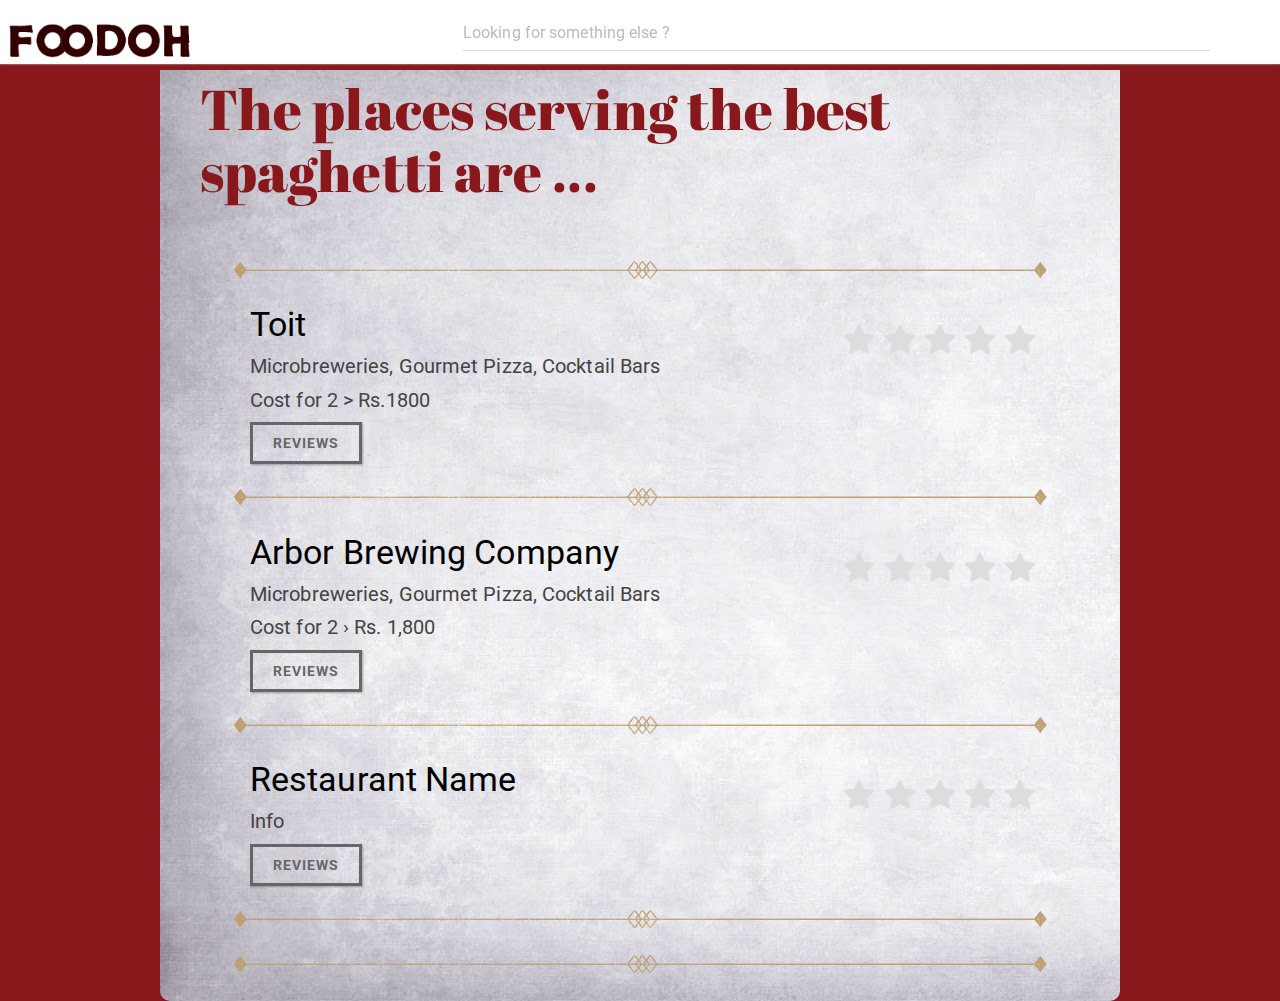
<file: ui/results.html>
<!DOCTYPE html>
<html>
<head>
	<meta charset="utf-8" />
	<title>Foodoh|Results</title>
	<link rel="stylesheet" href="css/bootstrap.min.css">
	<link href='https://fonts.googleapis.com/css?family=Fjalla+One' rel='stylesheet' type='text/css'>
	<link href='https://fonts.googleapis.com/css?family=Abril+Fatface' rel='stylesheet' type='text/css'>
	<link rel="stylesheet" href="https://maxcdn.bootstrapcdn.com/font-awesome/4.4.0/css/font-awesome.min.css">
	<script src="js/jquery.min.js" type="text/javascript"></script>
	<script src="js/bootstrap.min.js" type="text/javascript"></script>
	<script src="js/script.js" type="text/javascript"></script>
	<link rel="stylesheet" href="css/results.css">
	<link rel="stylesheet" href="css/style1.css">	
</head>
<body style="background-color:#89181c;">

<nav class="navbar navbar-findcond navbar-fixed-top">
    <div class="container">
		<div class="navbar-header">
			<button type="button" class="navbar-toggle collapsed" data-toggle="collapse" data-target="#navbar">
				<span class="sr-only">Toggle navigation</span>
				<span class="icon-bar"></span>
				<span class="icon-bar"></span>
				<span class="icon-bar"></span>
			</button>
			<a class="navbar-brand"><img src="img/logo.png" height="80" style="top:5px; left:117px;position:absolute;"></a>
		</div>
		<div class="collapse navbar-collapse" id="navbar">
			<form class="navbar-form navbar-right search-form" role="search">
				<input type="text" class="form-control" placeholder="Looking for something else ?" size="80" />
			</form>
		</div>
	</div>
</nav>

<div class="divider" style="height:70px;"></div>

<div id="wrapper">
<h1>The places serving the best spaghetti are ...</h1>
<br><br>
			<div class="line"></div>

			<div class="result">
				
				<fieldset class="rating">
				    <input type="radio" id="star5" name="rating" value="5" /><label class = "full" for="star5" title="Awesome - 5 stars"></label>
				    <input type="radio" id="star4half" name="rating" value="4 and a half" /><label class="half" for="star4half" title="Pretty good - 4.5 stars"></label>
				    <input type="radio" id="star4" name="rating" value="4" /><label class = "full" for="star4" title="Pretty good - 4 stars"></label>
				    <input type="radio" id="star3half" name="rating" value="3 and a half" /><label class="half" for="star3half" title="Meh - 3.5 stars"></label>
				    <input type="radio" id="star3" name="rating" value="3" /><label class = "full" for="star3" title="Meh - 3 stars"></label>
				    <input type="radio" id="star2half" name="rating" value="2 and a half" /><label class="half" for="star2half" title="Kinda bad - 2.5 stars"></label>
				    <input type="radio" id="star2" name="rating" value="2" /><label class = "full" for="star2" title="Kinda bad - 2 stars"></label>
				    <input type="radio" id="star1half" name="rating" value="1 and a half" /><label class="half" for="star1half" title="Meh - 1.5 stars"></label>
				    <input type="radio" id="star1" name="rating" value="1" /><label class = "full" for="star1" title="Sucks big time - 1 star"></label>
				    <input type="radio" id="starhalf" name="rating" value="half" /><label class="half" for="starhalf" title="Sucks big time - 0.5 stars"></label>
				</fieldset>
				<h3>Toit</h3>
				<h5>Microbreweries, Gourmet Pizza, Cocktail Bars</h5>
				<h5>Cost for 2 > Rs.1800</h5>
				<button type="button" class="btn btn-black" data-toggle="modal" data-target=".bs-example-modal-lg">REVIEWS</button><br><br>
				<!---Modal-->
			</div>	
				<div class="modal fade bs-example-modal-lg" tabindex="-1" role="dialog" aria-labelledby="myLargeModalLabel">
				  <div class="modal-dialog modal-lg">
				    <div class="modal-content">
				      <ul>
				      	<li> 
I've been to toit a few times and its always busy! And yet our food has been impeccable. As you enter, your can see huge drums for fermentation and you can smell the fermentation in the air. It has its own charm. I've tried the meatball spaghetti and the veg baked nachos and they're mouth watering. They have a unique fusion of flavors which clicks. As I've been here a few times, I've managed to try the veg Oriental pizza, the veggie attack pizza and the veg paprika pizza. Their pizzas are thin crust and are very big. I was in a state of delirium after having the pizza! It sent me to another world! The stuffed zucchini is a new dish that I've loved. The filling of the zucchini is too good.@ Mind blowing food. The service though needs work as we've to try very hard to get the attention of servers even when they're free. The prices are high of a few things but in the end it's alright as the food and the ambiance are winners. 
					</li>
					<li>Pretty over crowded place on weekends...i waited for sooo long to get a table....but the beer has compensated that ...i jus loved ter beer variants....if u are a spaghetti lover then yoy should definetly head to tis place...and the food was also great....this s one of the best breweries in town....if u hav been to bangalore then dont miss this place....toit s a must go brewery....jus loved it!! </li>
				      </ul>
				    </div>
				  </div>
			</div>
				<!--Modal end-->
			<div class="line"></div>
				

			<div class="result">
				
				<fieldset class="rating">
				    <input type="radio" id="star5" name="rating" value="5" /><label class = "full" for="star5" title="Awesome - 5 stars"></label>
				    <input type="radio" id="star4half" name="rating" value="4 and a half" /><label class="half" for="star4half" title="Pretty good - 4.5 stars"></label>
				    <input type="radio" id="star4" name="rating" value="4" /><label class = "full" for="star4" title="Pretty good - 4 stars"></label>
				    <input type="radio" id="star3half" name="rating" value="3 and a half" /><label class="half" for="star3half" title="Meh - 3.5 stars"></label>
				    <input type="radio" id="star3" name="rating" value="3" /><label class = "full" for="star3" title="Meh - 3 stars"></label>
				    <input type="radio" id="star2half" name="rating" value="2 and a half" /><label class="half" for="star2half" title="Kinda bad - 2.5 stars"></label>
				    <input type="radio" id="star2" name="rating" value="2" /><label class = "full" for="star2" title="Kinda bad - 2 stars"></label>
				    <input type="radio" id="star1half" name="rating" value="1 and a half" /><label class="half" for="star1half" title="Meh - 1.5 stars"></label>
				    <input type="radio" id="star1" name="rating" value="1" /><label class = "full" for="star1" title="Sucks big time - 1 star"></label>
				    <input type="radio" id="starhalf" name="rating" value="half" /><label class="half" for="starhalf" title="Sucks big time - 0.5 stars"></label>
				</fieldset>
				<h3>Arbor Brewing Company</h3>
				<h5>Microbreweries, Gourmet Pizza, Cocktail Bars</h5>
				<h5>Cost for 2 › Rs. 1,800 </h5>

				<button type="button" class="btn btn-black" data-toggle="modal" data-target=".bs-example-modal-lg">REVIEWS</button><br><br>
				<!---Modal-->
			</div>	
				<div class="modal fade bs-example-modal-lg" tabindex="-1" role="dialog" aria-labelledby="myLargeModalLabel">
				  <div class="modal-dialog modal-lg">
				    <div class="modal-content">
				      <h3>REVIEWS</h3>
				      <ul>
				      	<li>Out of all the places I visited on my 3 day trip to Bangalore, this was the best. Tried 4 different types of brewed beers and they were really good. Specially the flaming chicken spaghetti was succulent and delicious. We ordered rack of lamb, grilled salmon and fish and chips in mains.
Loved all three and specially the sauces they were accompanied with.
It was quite an happening place and i had a good experience here. Definitely will visit again. </li>
				      	<li>Beer, Food and Ambience everything was spot on amazing. I've never enjoyed as much as I did in ABC. Had their Bangalore Bliss and 100th Brew.

For food went for their chicken wings,bbq Chicken pizza and the spicy spaghetti

Would love going back there again and again
</li>
				      </ul>
				    </div>
				  </div>
			</div>

			<div class="line"></div>
					
			<div class="result">
				
				<fieldset class="rating">
				    <input type="radio" id="star5" name="rating" value="5" /><label class = "full" for="star5" title="Awesome - 5 stars"></label>
				    <input type="radio" id="star4half" name="rating" value="4 and a half" /><label class="half" for="star4half" title="Pretty good - 4.5 stars"></label>
				    <input type="radio" id="star4" name="rating" value="4" /><label class = "full" for="star4" title="Pretty good - 4 stars"></label>
				    <input type="radio" id="star3half" name="rating" value="3 and a half" /><label class="half" for="star3half" title="Meh - 3.5 stars"></label>
				    <input type="radio" id="star3" name="rating" value="3" /><label class = "full" for="star3" title="Meh - 3 stars"></label>
				    <input type="radio" id="star2half" name="rating" value="2 and a half" /><label class="half" for="star2half" title="Kinda bad - 2.5 stars"></label>
				    <input type="radio" id="star2" name="rating" value="2" /><label class = "full" for="star2" title="Kinda bad - 2 stars"></label>
				    <input type="radio" id="star1half" name="rating" value="1 and a half" /><label class="half" for="star1half" title="Meh - 1.5 stars"></label>
				    <input type="radio" id="star1" name="rating" value="1" /><label class = "full" for="star1" title="Sucks big time - 1 star"></label>
				    <input type="radio" id="starhalf" name="rating" value="half" /><label class="half" for="starhalf" title="Sucks big time - 0.5 stars"></label>
				</fieldset>
				<h3>Restaurant Name</h3>
				<h5>Info</h5>
				<button type="button" class="btn btn-black" data-toggle="modal" data-target=".bs-example-modal-lg">REVIEWS</button><br><br>
				<!---Modal-->
			</div>	
				<div class="modal fade bs-example-modal-lg" tabindex="-1" role="dialog" aria-labelledby="myLargeModalLabel">
				  <div class="modal-dialog modal-lg">
				    <div class="modal-content">
				      ...
				    </div>
				  </div>
			</div>
			<div class="line"></div>
				
			<div class="line"></div>	
</div>

</body>
</html>
</file>
<file: ui/css/results.css>
#wrapper		{ 	 
					background-color:#FFF;
					padding:0 40px;
    				clear: both;
   					height: auto;
    				margin: 0 auto;
   					overflow: hidden;
    				width: 960px;
					z-index:0;
					border-radius: 10px;
					background-image: url(../img/bg-grunge.jpg);
					}
#wrapper h1{
	font-family: 'Abril Fatface', cursive;
  color: #89181c;
  margin-top: 78px;
}

nav.navbar-findcond { background: #fff; border-color: #FFF; box-shadow: 0 0 2px 0 #ccc; }
nav.navbar-findcond a { color: #f14444; }
nav.navbar-findcond ul.navbar-nav a { color: #f14444; border-style: solid; border-color: #fff; }
nav.navbar-findcond ul.navbar-nav a:hover,
nav.navbar-findcond ul.navbar-nav a:visited,
nav.navbar-findcond ul.navbar-nav a:focus,
nav.navbar-findcond ul.navbar-nav a:active { background: #fff; }
nav.navbar-findcond ul.navbar-nav a:hover { border-color: #f14444; }
nav.navbar-findcond li.divider { background: #ccc; }
nav.navbar-findcond button.navbar-toggle { background: #f14444; border-radius: 2px; }
nav.navbar-findcond button.navbar-toggle:hover { background: #999; }
nav.navbar-findcond button.navbar-toggle > span.icon-bar { background: #fff; }
nav.navbar-findcond ul.dropdown-menu { border: 0; background: #fff; border-radius: 4px; margin: 4px 0; box-shadow: 0 0 4px 0 #ccc; }
nav.navbar-findcond ul.dropdown-menu > li > a { color: #444; }
nav.navbar-findcond ul.dropdown-menu > li > a:hover { background: #f14444; color: #fff; }
nav.navbar-findcond span.badge { background: #f14444; font-weight: normal; font-size: 11px; margin: 0 4px; }
nav.navbar-findcond span.badge.new { background: rgba(255, 0, 0, 0.8); color: #fff; }


.btn {
	letter-spacing: 1px;
	text-decoration: none;
	background: none;
    -moz-user-select: none;
    background-image: none;
    border: 1px solid transparent;
    border-radius: 0;
    cursor: pointer;
    display: inline-block;
    margin-bottom: 0;
    vertical-align: middle;
    white-space: nowrap;
	font-size:14px;
	line-height:20px;
	font-weight:700;
	text-transform:uppercase;
	border: 3px solid;
	padding:8px 20px;

}

.btn-outlined {
    border-radius: 0;
    -webkit-transition: all 0.3s;
       -moz-transition: all 0.3s;
            transition: all 0.3s;
}

.btn-outlined.btn-theme {
    background: none;
    color: #6f5499;
	border-color: #6f5499;
}

.btn-outlined.btn-theme:hover,
.btn-outlined.btn-theme:active {
    color: #FFF;
    background: #6f5499;
    border-color: #6f5499;
}

.btn-outlined.btn-black {
    background: none;
    color: #000000;
	border-color: #000000;
}

.btn-outlined.btn-black:hover,
.btn-outlined.btn-black:active {
    color: #FFF;
    background: #000000;
    border-color: #000000;
}

.btn-outlined.btn-white {
    background: none;
    color: #FFFFFF;
	border-color: #FFFFFF;
}

.btn-outlined.btn-white:hover,
.btn-outlined.btn-white:active {
    color: #6f5499;
    background: #FFFFFF;
    border-color: #FFFFFF;
}

.btn-xs{
	font-size:11px;
	line-height:14px;
	border: 1px solid;
	padding:5px 10px;
}

.btn-sm{
	font-size:12px;
	line-height:16px;
	border: 2px solid;
	padding:8px 15px;
}

.btn-lg{
	font-size:18px;
	line-height:22px;
	border: 4px solid;
	padding:13px 40px;
}

.result{
	margin-left: 50px;
}

.result h3{
	color: #000000;
}



/****** Style Star Rating Widget *****/

.rating {
  border: none;
  float: right;
  margin-right: 40px;
}

.rating > input {
  display: none;
}

.rating > label:before {
  margin: 5px;
  font-size: 2.5em;
  font-family: FontAwesome;
  display: inline-block;
  content: "\f005";
}

.rating > .half:before {
  content: "\f089";
  position: absolute;
}

.rating > label {
  color: #ddd;
  float: right;
}
/***** CSS Magic to Highlight Stars on Hover *****/

.rating > input:checked ~ label,
/* show gold star when clicked */

.rating:not(:checked) > label:hover,
/* hover current star */

.rating:not(:checked) > label:hover ~ label {
  color: #FFD700;
}
/* hover previous stars in list */

.rating > input:checked + label:hover,
/* hover current star when changing rating */

.rating > input:checked ~ label:hover,
.rating > label:hover ~ input:checked ~ label,
/* lighten current selection */

.rating > input:checked ~ label:hover ~ label {
  color: #FFED85;
}
</file>
<file: ui/css/style1.css>
body{
  margin:0;
  padding:0;
  background:#FFF;
  -webkit-font-smoothing: antialiased;
  overflow-x: hidden;
}
a:hover{text-decoration: none;
        cursor: pointer;}
/*------------------------Search bar---------------*/

/* NavBar */

#nav-bloc {
  height: 7%;
}

.navbar{
  margin-bottom: 0;
}
.navbar-brand{
  font-size: 25px;
  font-weight: bold;
  font-family: "Open Sans", Helvetica, Arial, sans-serif;
  font-weight: 600;
}
.navbar-brand img{
  width: auto;
  max-height: 130px;
  margin: -5px 5px 0 -120px;
}
.navbar .nav{
  margin-right: -16px;
  float:right;
}
.nav > li{
  top:50px;
  float: left;
  font-size: 30px;
  z-index: 900;
}
.nav > li a{
  font-family: 'Fjalla One' !important;
  text-transform: uppercase;
  color: #89181c !important;

}

.nav > li a:hover{
  background:transparent;
  color: #bc9e6f !important;
}
.navbar-toggle{
  margin: 12px;
  border: 0px;
}
.navbar-toggle:hover{
  background:transparent!important;
}
.navbar-toggle .icon-bar{
  background-color: rgba(0,0,0,.5);
  width: 26px;
}
.navbar-collapse.in {
overflow-y: visible;
float: left;
width: 100%;
}
.navbar-1 {
  float: right;
}
.site-navigation:first-child {
  float: left;
}
.site-navigation:nth-child(2) {
  float: right;
}
.site-navigation:nth-child(2) a {
  color: #ccc;
  font-size: 85%;
  padding-right: 0px;
}

.site-navigation .nav > .active{
  color: #333;
}




/*----------carousel-------------*/

.carousel-fade .carousel-inner .item {
  -webkit-transition-property: opacity;
          transition-property: opacity;
}
.carousel-fade .carousel-inner .item,
.carousel-fade .carousel-inner .active.left,
.carousel-fade .carousel-inner .active.right {
  opacity: 0;
}
.carousel-fade .carousel-inner .active,
.carousel-fade .carousel-inner .next.left,
.carousel-fade .carousel-inner .prev.right {
  opacity: 1;
}
.carousel-fade .carousel-inner .next,
.carousel-fade .carousel-inner .prev,
.carousel-fade .carousel-inner .active.left,
.carousel-fade .carousel-inner .active.right {
  left: 0;
  -webkit-transform: translate3d(0, 0, 0);
          transform: translate3d(0, 0, 0);
}
.carousel,
.carousel-inner,
.carousel-inner .item {
  height: 100%;
}
.carousel-inner > .item > img{
  width: 100%;
}

/*--------------Search Box------------*/
#box1{
      top: 200px;
      left:60%;
}

#box2{
      left:180%;
      top: 200px;
}
.carousel-caption{
  bottom: 250px !important;
}
.carousel-caption h1{
  font-family: 'Abril Fatface', cursive !important;
  color: #FFFFFF !important;
  
}

.search-box {
  display: inline-block;
  width: 100%;
  
  border-radius: 3px;
  padding: 4px 55px 4px 15px;
  position: relative;
  background: #fff;
  z-index: 900;
  border: 1px solid #ddd;
  -webkit-transition: all 200ms ease-in-out;
  -moz-transition: all 200ms ease-in-out;
  transition: all 200ms ease-in-out;
  outline: none;
  border-color: #FFFFFF;
  box-shadow: 0 0 30px 7px #FFFFFF;
}
.search-box.hovered, .search-box:hover, .search-box:active {
  border: 1px solid #aaa;
}
.search-box input[type=text] {
  border: none;
  box-shadow: none;
  display: inline-block;
  padding: 0;
  background: transparent;
}
.search-box input[type=text]:hover, .search-box input[type=text]:focus, .search-box input[type=text]:active {
  box-shadow: none;
}
.search-box .search-btn {
  position: absolute;
  right: 2px;
  top:0;
  color: #aaa;
  border-radius: 3px;
  font-size: 21px;
  padding: 5px 10px 1px;
  -webkit-transition: all 200ms ease-in-out;
  -moz-transition: all 200ms ease-in-out;
  transition: all 200ms ease-in-out;
}
.search-box .search-btn:hover {
  color: #fff;
  background: #e1e1e1;
}


.borders{
    border-top: 1px solid #bc9e6f;
    border-bottom: 1px solid #bc9e6f;
    width: 100%;
    height: 98%;
    padding-top: .5em;
    padding-bottom: .5em;
}

.divider{
    width: 100%;
    background: #89181c;
    color: #FFF;
    height: 10%;
    padding-top: .275em;
    padding-bottom: .25em;
    position: absolute;
    -webkit-text-shadow: 0px 0px 2px rgba(0,0,0,0.8);
    -moz-text-shadow: 0px 0px 2px rgba(0,0,0,0.8);
    text-shadow: 0px 0px 2px rgba(0,0,0,0.8);
}


.icon{
      position: absolute;
    height: 170px;
    width: 164px;
    background: url() no-repeat center center;
    left: 50%;
    margin-left: -82px;
    top: -42px;
    z-index: 9999;
}

.class {

}

#mid_section{
  background-image: url(../img/bg-grunge.jpg);
  text-align: center;
  width: 100%;
}
#mid_section2{
  background-image: url(../img/dbrown.jpg);
  text-align: center;
  width: 100%;
}

#mid_section h1{
  font-family: 'Abril Fatface', cursive;
  color: #89181c;
}
#mid_section2 h1{
  font-family: 'Abril Fatface', cursive;
  color: #FFFFFF;
}

.clouds li{
  list-style-type: none;
  display: inline;
  margin-right: 70px;
}



.line{
    background: url(../img/line-big.png) no-repeat center;
    background-size: 100%;
    height: 18px;
    max-width: 815px;
    margin: 0 auto;
    margin-bottom: 2.125em;
}

#footer {
  width: 100%;
  /* Set the fixed height of the footer here */
  height: 390px;
  background: url(../img/pattern.jpg);
  background-repeat: repeat-x;
  border-bottom: 8px solid #bc9e6f;
  margin-top: 73px;
}

#footer h3{
  color: #f3ecdb;
  font-family: 'Fjalla One' !important;
}

#footer li{
  list-style-type: none; 
  alignment: left;
}

#footer h4{
  color: #bc9e6f;
  text-transform: uppercase;
  font-family: 'Fjalla One' !important;
}



/* Wrapper */
.icon-button {
  background-color: white;
  border-radius: 5rem;
  cursor: pointer;
  display: inline-block;
  font-size: 2.0rem;
  height: 5rem;
  line-height: 3.6rem;
  margin: 0 5px;
  position: relative;
  text-align: center;
  -webkit-user-select: none;
     -moz-user-select: none;
      -ms-user-select: none;
          user-select: none;
  width: 5rem;
}

/* Circle */
.icon-button span {
  border-radius: 0;
  display: block;
  height: 0;
  left: 50%;
  margin: 0;
  position: absolute;
  top: 50%;
  -webkit-transition: all 0.3s;
     -moz-transition: all 0.3s;
       -o-transition: all 0.3s;
          transition: all 0.3s;
  width: 0;
}
.icon-button:hover span {
  width: 5rem;
  height: 5rem;
  border-radius: 5rem;
  margin: -2.5rem;
}
.twitter span {
  background-color: #4099ff;
}
.facebook span {
  background-color: #3B5998;
}
.google-plus span {
  background-color: #db5a3c;
}
.fa-facebook {
  color: #000000 !important;
}
.icon-button:hover .fa-facebook {
  color: #FFFFFF !important;
}
.fa-twitter {
  color: #000000 !important;
}
.icon-button:hover .fa-twitter {
  color: #FFFFFF !important;
}
.fa-google-plus {
  color: #000000 !important;
}
.icon-button:hover .fa-google-plus {
  color: #FFFFFF !important;
}

/* Icons */
.icon-button i {
  background: none;
  color: white;
  height: 3.6rem;
  left: 6px;
  line-height: 3.6rem;
  position: absolute;
  top: 8px;
  -webkit-transition: all 0.3s;
     -moz-transition: all 0.3s;
       -o-transition: all 0.3s;
          transition: all 0.3s;
  width: 3.6rem;
  z-index: 10;
}
.icon-button .icon-twitter {
  color: #4099ff;
}
.icon-twitter i{
  background-color: #4099ff;
}

.icon-button .icon-facebook {
  color: #3B5998;
}
.icon-button .icon-google-plus {
  color: #db5a3c;
}
.icon-button:hover .icon-twitter,
.icon-button:hover .icon-facebook,
.icon-button:hover .icon-google-plus {
  color: white;
}

#social{
    position: absolute;
    bottom: -190px;
    left: -30%;
} 

.circle{
  -webkit-border-radius: 300em;
  -moz-border-radius: 300em;
  border-radius: 300em;
  display:inline-block;
  margin: 70px 30px 5px 30px;  
  border: 4px solid white;
}

.team{
  margin-bottom: 50px;
  color: white;
}

.team h4{
  color: white;
}

#footer p {
  color: white;
  font-size: 22px;
  position: relative;
  margin-left: 700px;
  bottom: 55px;
  width: auto;
}


.red{
    color:red;
    }
.form-area
{
    background-color: #FAFAFA;
  padding: 10px 40px 60px;
  margin: 6px 0px 0px;
  border: 1px solid GREY;
  }
</file>
